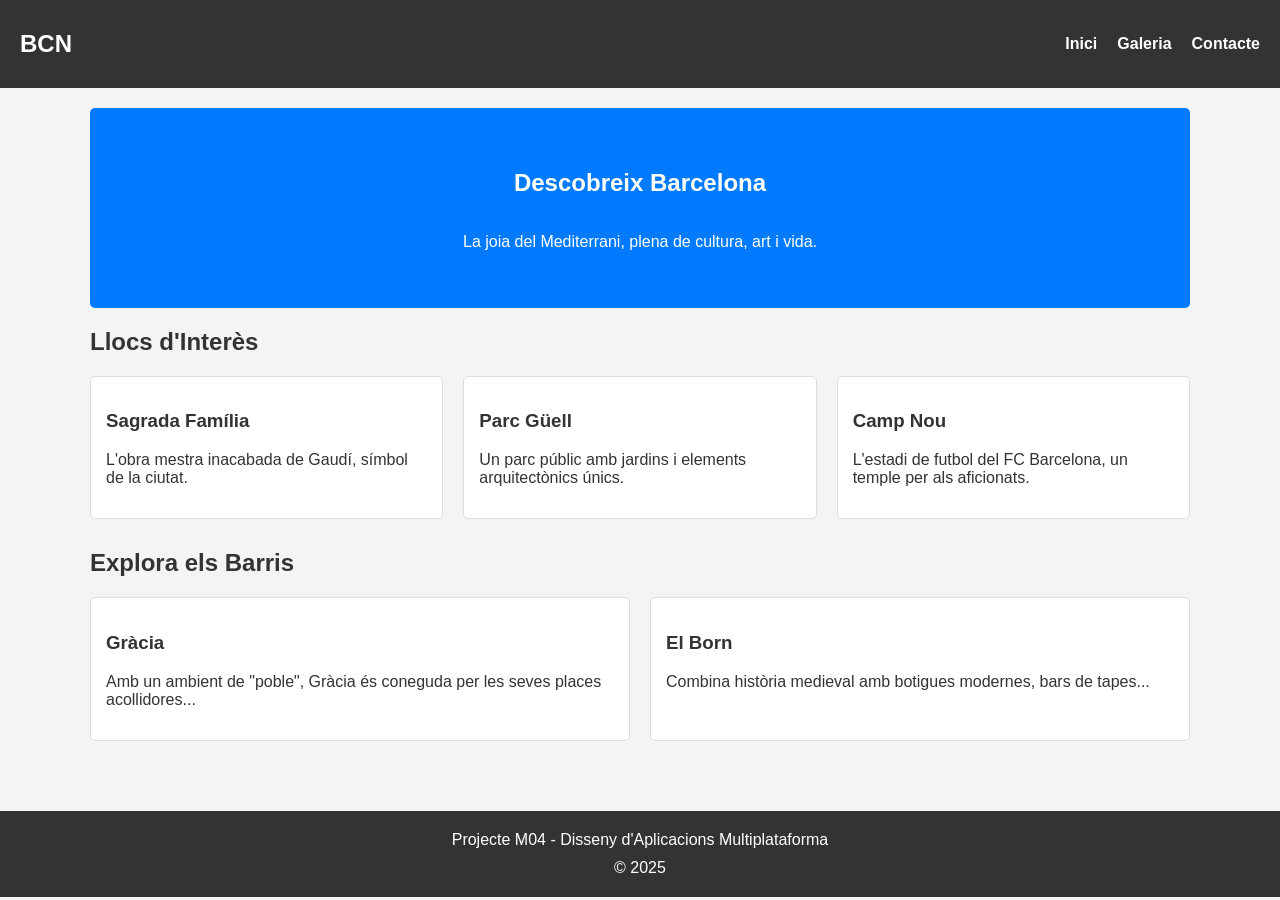
<file: index.html>
<!DOCTYPE html>
<html lang="ca">
<head>
    <meta charset="UTF-8">
    <meta name="viewport" content="width=device-width, initial-scale=1.0">
    <title>Projecte BCN Responsive - Inici</title>
    <link rel="stylesheet" href="style.css">
</head>
<body>

    <header class="header-principal">
        <div class="logo">
            <h2>BCN</h2>
        </div>
        <nav class="nav-menu">
            <ul>
                <li><a href="index.html">Inici</a></li>
                <li><a href="galeria.html">Galeria</a></li>
                <li><a href="contacte.html">Contacte</a></li>
            </ul>
        </nav>
    </header>

    <main>
        <section id="hero" class="hero-section">
            <h1>Descobreix Barcelona</h1>
            <p>La joia del Mediterrani, plena de cultura, art i vida.</p>
        </section>

        <section id="llocs" class="seccio-llocs">
            <h2>Llocs d'Interès</h2>
            <div class="graella-llocs">
                <article class="targeta">
                    <h3>Sagrada Família</h3>
                    <p>L'obra mestra inacabada de Gaudí, símbol de la ciutat.</p>
                </article>
                <article class="targeta">
                    <h3>Parc Güell</h3>
                    <p>Un parc públic amb jardins i elements arquitectònics únics.</p>
                </article>
                <article class="targeta">
                    <h3>Camp Nou</h3>
                    <p>L'estadi de futbol del FC Barcelona, un temple per als aficionats.</p>
                </article>
            </div>
        </section>

        <section id="barris" class="seccio-barris">
            <h2>Explora els Barris</h2>
            <div class="barris-container">
                <div class="descripcio-barri">
                    <h3>Gràcia</h3>
                    <p>Amb un ambient de "poble", Gràcia és coneguda per les seves places acollidores...</p>
                </div>
                <div class="descripcio-barri">
                    <h3>El Born</h3>
                    <p>Combina història medieval amb botigues modernes, bars de tapes...</p>
                </div>
            </div>
        </section>
    </main>

    <footer class="footer-principal">
        <p>Projecte M04 - Disseny d'Aplicacions Multiplataforma</p>
        <p>© 2025</p>
    </footer>

</body>
</html>
</file>
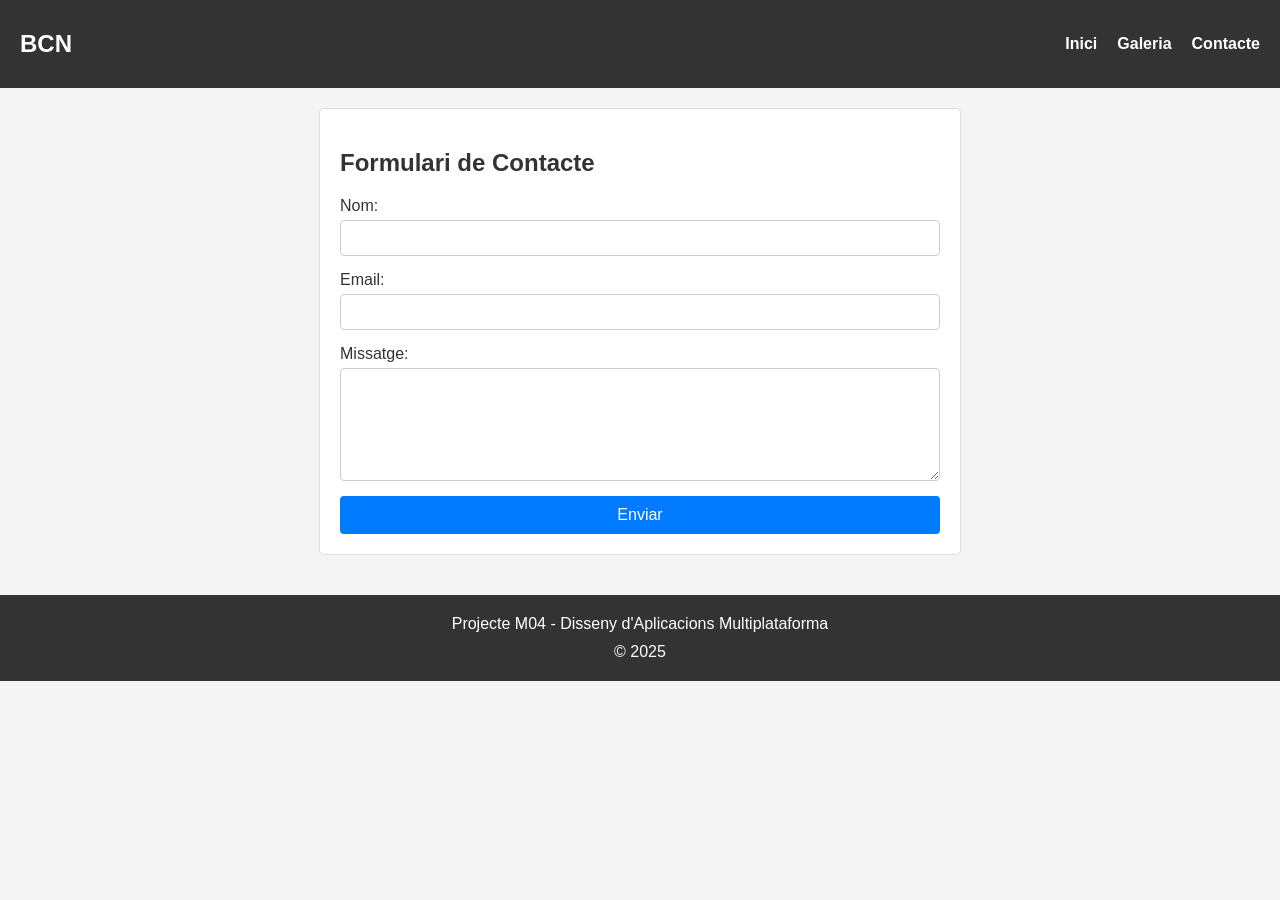
<file: contacte.html>
<!DOCTYPE html>
<html lang="ca">
<head>
    <meta charset="UTF-8">
    <meta name="viewport" content="width=device-width, initial-scale=1.0">
    <title>Projecte BCN Responsive - Contacte</title>
    <link rel="stylesheet" href="style.css">
</head>
<body>

    <header class="header-principal">
        <div class="logo">
            <h2>BCN</h2>
        </div>
        <nav class="nav-menu">
            <ul>
                <li><a href="index.html">Inici</a></li>
                <li><a href="galeria.html">Galeria</a></li>
                <li><a href="contacte.html">Contacte</a></li>
            </ul>
        </nav>
    </header>

    <main>
        <section class="seccio-contacte">
            <h2>Formulari de Contacte</h2>
            <form class="formulari-contacte" action="#" method="POST">
                <div class="grup-formulari">
                    <label for="nom">Nom:</label>
                    <input type="text" id="nom" name="nom" required>
                </div>
                
                <div class="grup-formulari">
                    <label for="email">Email:</label>
                    <input type="email" id="email" name="email" required>
                </div>
                
                <div class="grup-formulari">
                    <label for="missatge">Missatge:</label>
                    <textarea id="missatge" name="missatge" rows="5" required></textarea>
                </div>
                
                <button type="submit" class="boto-enviar">Enviar</button>
            </form>
        </section>
    </main>

    <footer class="footer-principal">
        <p>Projecte M04 - Disseny d'Aplicacions Multiplataforma</p>
        <p>© 2025</p>
    </footer>

</body>
</html>
</file>
<file: style.css>
body {
    font-family: Arial, sans-serif;
    margin: 0;
    padding: 0;
    background-color: #f4f4f4;
    color: #333;
}

main {
    padding: 20px;
    max-width: 1100px;
    margin: 0 auto;
}

.header-principal {
    display: flex;
    justify-content: space-between;
    align-items: center;
    background-color: #333;
    color: #fff;
    padding: 10px 20px;
}

.nav-menu ul {
    display: flex;
    list-style: none;
    margin: 0;
    padding: 0;
}

.nav-menu li {
    margin-left: 20px;
}

.nav-menu a {
    color: #fff;
    text-decoration: none;
    font-weight: bold;
}

.hero-section {
    display: flex;
    flex-direction: column;
    justify-content: center;
    align-items: center;
    background-color: #007bff;
    color: white;
    height: 200px;
    text-align: center;
    margin-bottom: 20px;
    border-radius: 5px;
}

.graella-llocs {
    display: grid;
    grid-template-columns: repeat(3, 1fr);
    gap: 20px;
    margin-bottom: 30px;
}

.targeta {
    background-color: white;
    padding: 15px;
    border: 1px solid #ddd;
    border-radius: 5px;
}

.barris-container {
    display: flex;
    gap: 20px;
    margin-bottom: 30px;
}

.descripcio-barri {
    flex: 1;
    background-color: white;
    padding: 15px;
    border: 1px solid #ddd;
    border-radius: 5px;
}

.footer-principal {
    display: flex;
    flex-direction: column;
    justify-content: center;
    align-items: center;
    background-color: #333;
    color: white;
    padding: 15px;
    margin-top: 20px;
}

.footer-principal p {
    margin: 5px 0;
}
@media (max-width: 768px) {
    .graella-llocs {
        grid-template-columns: repeat(2, 1fr);
    }
    .barris-container {
        flex-direction: column;
    }
}

@media (max-width: 480px) {
    .header-principal {
        flex-direction: column;
        gap: 10px;
    }
    .nav-menu ul {
        padding: 0;
    }
    .nav-menu li {
        margin: 0 10px;
    }
    .graella-llocs {
        grid-template-columns: 1fr;
    }
}
.seccio-galeria h2 {
    text-align: center;
}

.galeria-grid {
    display: grid;
    grid-template-columns: repeat(3, 1fr);
    gap: 15px;
}

.galeria-item img {
    width: 100%;
    height: auto;
    display: block;
    border-radius: 5px;
}
.seccio-contacte {
    max-width: 600px;
    margin: 0 auto;
    background: white;
    padding: 20px;
    border-radius: 5px;
    border: 1px solid #ddd;
}

.formulari-contacte {
    display: flex;
    flex-direction: column;
    gap: 15px;
}

.grup-formulari {
    display: flex;
    flex-direction: column;
    gap: 5px;
}

.grup-formulari input, .grup-formulari textarea {
    padding: 8px;
    font-size: 16px;
    border: 1px solid #ccc;
    border-radius: 4px;
}

.boto-enviar {
    padding: 10px;
    background-color: #007bff;
    color: white;
    border: none;
    border-radius: 4px;
    font-size: 16px;
    cursor: pointer;
}
@media (max-width: 768px) {
    .galeria-grid {
        grid-template-columns: repeat(2, 1fr);
    }
}

@media (max-width: 480px) {
    .galeria-grid {
        grid-template-columns: 1fr;
    }
}
</file>
